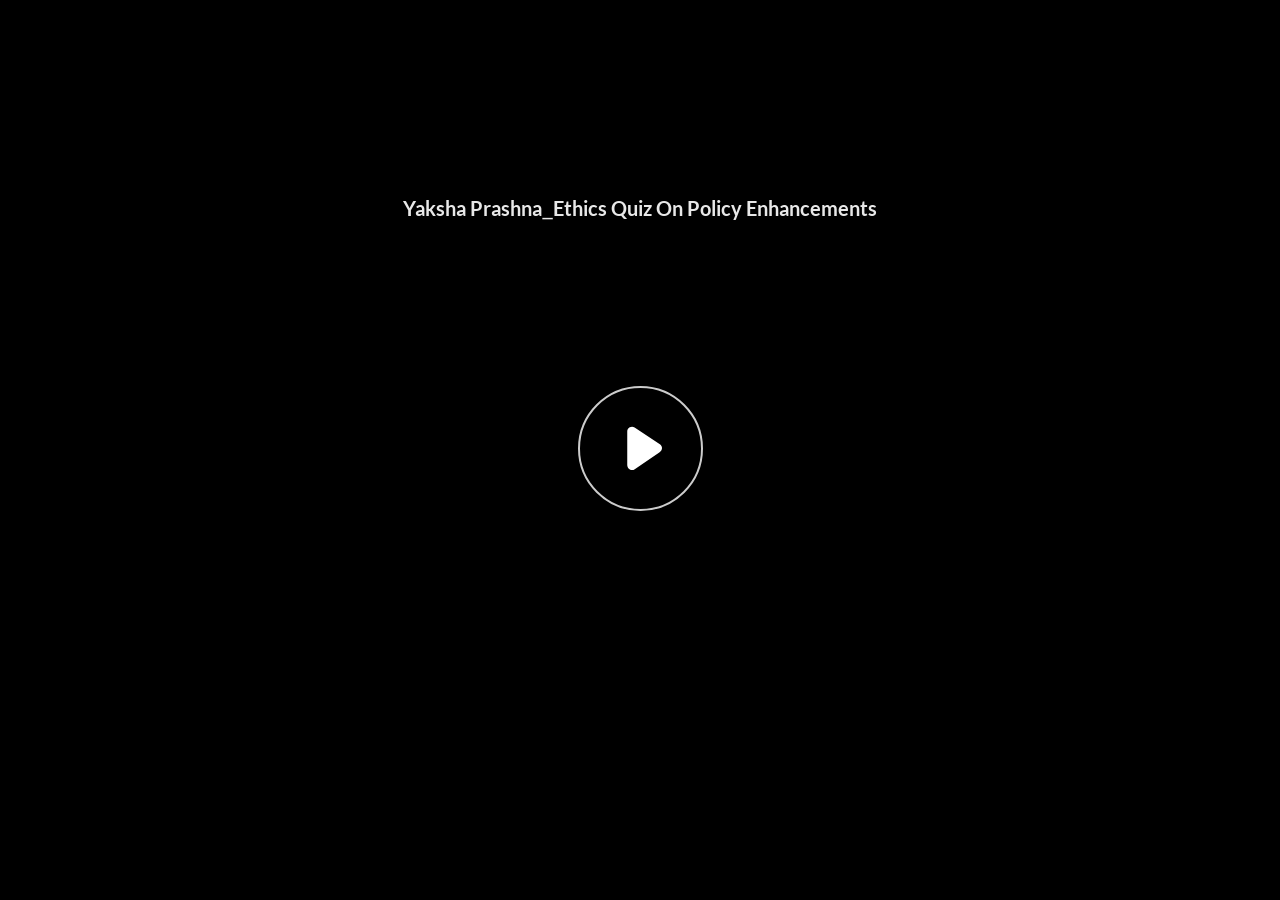
<file: index.html>
<!doctype html>
<html lang="en">
  <head>
    <meta charset="utf-8" />
    <title>Launching course…</title>
    <meta http-equiv="refresh" content="0; url=story.html" />
    <script>
      // Fallback in case meta refresh fails
      window.location.replace("story.html");
    </script>
  </head>
  <body>
    <p>If you’re not redirected, <a href="story.html">click here</a>.</p>
  </body>
</html>
</file>
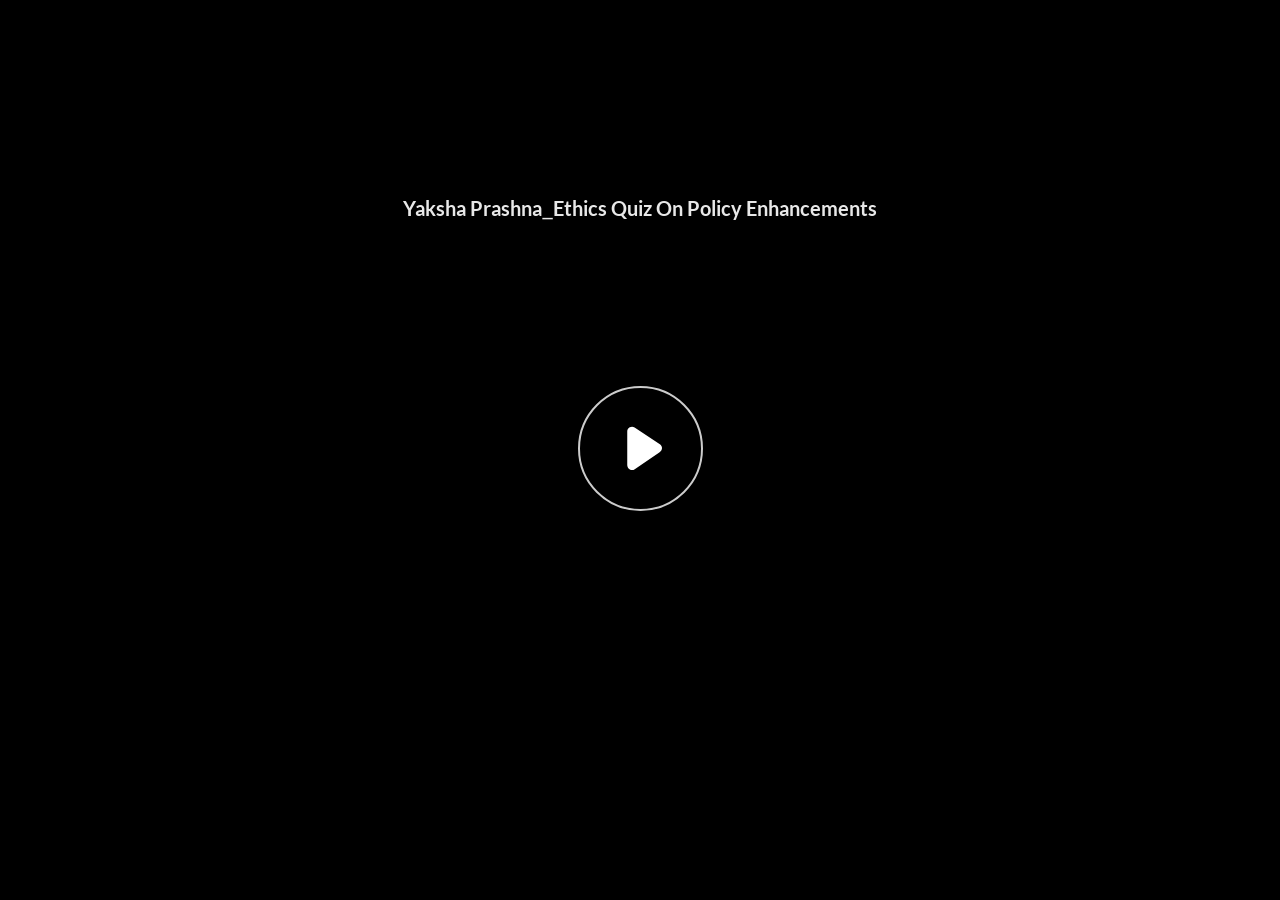
<file: story.html>
﻿<!doctype html>
<html lang="en-US">
<head>
  <meta charset="utf-8">
  <!-- Created using Storyline 360 - http://www.articulate.com  -->
  <!-- version: 3.75.30269.0 -->
  <title>Yaksha Prashna_Ethics Quiz On Policy Enhancements</title>
  <meta http-equiv="x-ua-compatible" content="IE=edge"/>
  <meta name="viewport" content="width=device-width,initial-scale=1,user-scalable=no,shrink-to-fit=no,minimal-ui"/>
  <meta name="apple-mobile-web-app-capable" content="yes"/>
  <style>
    html, body { height: 100%; padding: 0; margin: 0 }
    #app { height: 100%; width: 100%; }
  </style>

  <script>
    window.DS = {};
    window.globals = {
      DATA_PATH_BASE: '',
      HAS_FRAME: true,
      HAS_SLIDE: true,

      lmsPresent: false,
      tinCanPresent: false,
      cmi5Present: false,
      aoSupport: false,
      scale: 'noscale',
      captureRc: false,
      browserSize: 'optimal',
      bgColor: '#282828',
      features: 'AccessibleVideo,BackgroundAudio,ConnectionMessages,FullScreenToggle,InsertSvgPicture,LayerPresentAsDialog,MultipleQuizTracking,PlayerSpeedControl,StreamingVideo,UpdatedThemeEditor,UseAudioElement,VideoTranscripts',
      themeName: 'unified',
      preloaderColor: '#FFFFFF',
      suppressAnalytics: false,
      productChannel: 'stable',
      publishSource: 'storyline',
      aid: 'aid|0a837a2a-114c-5977-891f-db4b9bd8026a',
      cid: '3c8d0727-28e0-4950-9393-7f48126fb993',
      playerVersion: '3.75.30269.0',
      publishTimestamp: '2025-09-06T10:49:06.8852609Z',
      maxIosVideoElements: 10,
      connectionSettings: { message: 'You%20are%20offline.%20Trying%20to%20reconnect...', useDarkTheme: false },

      
      parseParams: function(qs) {
        if (window.globals.parsedParams != null) {
          return window.globals.parsedParams;
        }
        qs = (qs || window.location.search.substr(1)).split('+').join(' ');
        var params = {},
            tokens,
            re = /[?&]?([^=]+)=([^&]*)/g;

        while (tokens = re.exec(qs)) {
          params[decodeURIComponent(tokens[1]).trim()] =
            decodeURIComponent(tokens[2]).trim();
        }
        window.globals.parsedParams = params;
        return params;
      }

    };
  </script>
  <script>
    var isIe11 = ('ActiveXObject' in window || window.MSBlobBuilder != null)
      && window.msCrypto != null && !window.ActiveXObject;
    if (isIe11) {
      window.globals.unsupportedBrowser = true;
      document.write(atob('[base64]'));
    }
  </script>
  
  <script>window.THREE = { };</script>
  
</head>
<body style="background: #282828" class="cs-HTML theme-unified">
  <!-- 360 -->
  <script>!function(){var e,i=/iPhone/i,o=/iPod/i,n=/iPad/i,t=/\biOS-universal(?:.+)Mac\b/i,r=/\bAndroid(?:.+)Mobile\b/i,a=/Android/i,d=/(?:SD4930UR|\bSilk(?:.+)Mobile\b)/i,p=/Silk/i,l=/Windows Phone/i,u=/\bWindows(?:.+)ARM\b/i,b=/BlackBerry/i,s=/BB10/i,c=/Opera Mini/i,f=/\b(CriOS|Chrome)(?:.+)Mobile/i,h=/Mobile(?:.+)Firefox\b/i,v=function(e){return void 0!==e&&"MacIntel"===e.platform&&"number"==typeof e.maxTouchPoints&&e.maxTouchPoints>1&&"undefined"==typeof MSStream};e=function(e){var m={userAgent:"",platform:"",maxTouchPoints:0};e||"undefined"==typeof navigator?"string"==typeof e?m.userAgent=e:e&&e.userAgent&&(m={userAgent:e.userAgent,platform:e.platform,maxTouchPoints:e.maxTouchPoints||0}):m={userAgent:navigator.userAgent,platform:navigator.platform,maxTouchPoints:navigator.maxTouchPoints||0};var g=m.userAgent,y=g.split("[FBAN");void 0!==y[1]&&(g=y[0]),void 0!==(y=g.split("Twitter"))[1]&&(g=y[0]);var A=function(e){return function(i){return i.test(e)}}(g),w={apple:{phone:A(i)&&!A(l),ipod:A(o),tablet:!A(i)&&(A(n)||v(m))&&!A(l),universal:A(t),device:(A(i)||A(o)||A(n)||A(t)||v(m))&&!A(l)},amazon:{phone:A(d),tablet:!A(d)&&A(p),device:A(d)||A(p)},android:{phone:!A(l)&&A(d)||!A(l)&&A(r),tablet:!A(l)&&!A(d)&&!A(r)&&(A(p)||A(a)),device:!A(l)&&(A(d)||A(p)||A(r)||A(a))||A(/\bokhttp\b/i)},windows:{phone:A(l),tablet:A(u),device:A(l)||A(u)},other:{blackberry:A(b),blackberry10:A(s),opera:A(c),firefox:A(h),chrome:A(f),device:A(b)||A(s)||A(c)||A(h)||A(f)},any:!1,phone:!1,tablet:!1};return w.any=w.apple.device||w.android.device||w.windows.device||w.other.device,w.phone=w.apple.phone||w.android.phone||w.windows.phone,w.tablet=w.apple.tablet||w.android.tablet||w.windows.tablet,w}(),"object"==typeof exports&&"undefined"!=typeof module?module.exports=e:"function"==typeof define&&define.amd?define((function(){return e})):this.isMobile=e}();
    window.isMobile.apple.tablet = window.isMobile.apple.tablet ||
      (navigator.platform === 'MacIntel' && navigator.maxTouchPoints > 1);
    window.isMobile.apple.device = window.isMobile.apple.device || window.isMobile.apple.tablet;
    window.isMobile.tablet = window.isMobile.tablet || window.isMobile.apple.tablet;
    window.isMobile.any = window.isMobile.any || window.isMobile.apple.tablet;
  </script>

  <div id="focus-sink" tabindex="-1"></div>

  <div id="preso"></div>
  <script>
    (function() {

      var classTypes = [ 'desktop', 'mobile', 'phone', 'tablet' ];

      var addDeviceClasses = function(prefix, testObj) {
        var curr, i;
        for (i = 0; i < classTypes.length; i++) {
          curr = classTypes[i];
          if (testObj[curr]) {
            document.body.classList.add(prefix + curr);
          }
        }
      };

      var params = window.globals.parseParams(),
          isDevicePreview = params.devicepreview === '1',
          isPhoneOverride = params.deviceType === 'phone' || (isDevicePreview && params.phone == '1'),
          isTabletOverride = (params.deviceType === 'tablet' || isDevicePreview) && !isPhoneOverride,
          isMobileOverride = isPhoneOverride || isTabletOverride;

      var deviceView = {
        desktop: !window.isMobile.any && !isMobileOverride,
        mobile: window.isMobile.any || isMobileOverride,
        phone: isPhoneOverride || (window.isMobile.phone && !isTabletOverride),
        tablet: isTabletOverride || window.isMobile.tablet
      };

      window.globals.deviceView = deviceView;
      window.isMobile.desktop = !window.isMobile.any;
      window.isMobile.mobile = window.isMobile.any;

      addDeviceClasses('view-', deviceView);

    })();
  </script>
  
  <script src='story_content/user.js' type=text/javascript></script>
  <div class="slide-loader"></div>

  <script>
    var doc = document, loader = doc.body.querySelector('.slide-loader'); [ 1, 2, 3 ].forEach(function(n) { var d = doc.createElement('div'); d.style.backgroundColor = window.globals.preloaderColor; d.classList.add('mobile-loader-dot'); d.classList.add('dot' + n); loader.appendChild(d); });
  </script>

  <div class="mobile-load-title-overlay" style="display: none">
    <div class="mobile-load-title">Yaksha Prashna_Ethics Quiz On Policy Enhancements</div>
  </div>

  <div class="mobile-chrome-warning"></div>

  
<style>
  .warn-connection-dialog {
    display: none;
    background: transparent;
    pointer-events: none;
    position: fixed;
    left: 0;
    top: 0;
    width: 100%;
    height: 100%;
    z-index: 999;
  }

  .warn-connection-content {
    border-radius: 4px;
    background: white;
    border: 1px solid #E7E7E7;
    color: #333333;
    box-shadow: 0 2px 4px rgba(0, 0, 0, 0.25);
    transition: all 150ms ease-out;
    position: absolute;
    white-space: nowrap;
  }

  .view-phone.is-landscape .warn-connection-content {
    left: 23px;
    bottom: 23px;
  }

  .view-tablet.is-landscape .warn-connection-content {
    left: 50%;
    top: 20px;
    transform: translateX(-50%);
  }

  .is-portrait .warn-connection-content {
    transform: translate(-50%, calc(-100% - 15px));
  }

  .warn-connection-content p {
    display: inline-block;
    margin: 0 8px 0 0;
    line-height: 33px;
    font-size: 11px;
  }

  .warn-connection-content svg {
    position: relative;
    vertical-align: middle;
    margin: 0 2px 2px 8px;
  }

  .view-desktop .warn-connection-content {
    left: 1.5em;
    bottom: 1.5em;
  }

  .view-desktop .warn-connection-content p {
    font-size: 1.1em;
  }

  .is-offline .warn-connection-dialog {
    display: block;
  }

  .is-offline .cs-panel * {
    pointer-events: none !important;
  }

  .is-offline .cs-panel {
    pointer-events: all !important;
  }

  .is-offline #nav-controls * {
    pointer-events: none !important;
  }

  .is-offline #nav-controls {
    pointer-events: all !important;
  }
</style>

<div class="warn-connection-dialog">
  <div class="warn-connection-content">
    <svg width="17" height="15" viewBox="0 0 17 15" xmlns="http://www.w3.org/2000/svg">
      <path fill="#8F0000" stroke="white" d="M16.07,12.98 L15.88,12.23 L9.51,1.21 C8.97,0.26,7.6,0.26,7.06,1.21 L0.69,12.23 C0.15,13.16,0.81,14.36,1.91,14.36 H14.65 C15.47,14.36,16.05,13.7,16.07,12.98 Z"/>
      <path fill="white" stroke="white" d="M8.58,5.5 C8.35,5.28,8.5,5.35,8.21,5.32 C8.09,5.35,7.97,5.49,7.96,5.67 C7.97,5.79,7.98,5.92,7.98,6.04 L7.98,6.04 C7.99,6.17,8,6.31,8.01,6.43 L8.01,6.44 C8.03,6.92,8.06,7.41,8.09,7.9 L8.09,7.9 C8.12,8.39,8.14,8.88,8.17,9.37 C8.17,9.39,8.18,9.42,8.2,9.44 C8.23,9.46,8.25,9.47,8.28,9.47 C8.31,9.47,8.34,9.46,8.35,9.44 C8.37,9.43,8.38,9.4,8.39,9.35 L8.39,9.34 C8.39,9.24,8.4,9.15,8.4,9.05 L8.4,9.05 C8.41,8.96,8.41,8.86,8.42,8.75 C8.43,8.44,8.45,8.12,8.47,7.81 L8.47,7.81 C8.49,7.49,8.51,7.18,8.53,6.87 C8.55,6.46,8.56,6.05,8.59,5.64 L8.6,5.62 C8.6,5.57,8.59,5.53,8.58,5.5 L8.21,5.32 Z"/>
      <circle fill="white" stroke="white" cx="8.3" cy="11.35" r="0.3"/>
    </svg>
    <p>You are offline. Trying to reconnect...</p>
  </div>
</div>

<script>
  (function() {
    window.DS.connection = {
      warningShown: false,
      assets: {},
      loadingAssetGroup: false,
      retryDelay: 500
    };

    // @TODO this is POC code and can be cleaned up a bit more if we move forward
    // with the feature



    // The `window.globals.features` variable must be set in `webpack.dev.config` when testing locally - it is not enough
    // to have it in the data - but it must be set there as well.
    var useConnectionMessages = window.AbortController != null &&
      window.location.protocol != 'file:' &&
      window.globals.features.indexOf('ConnectionMessages') != -1;

    window.DS.connection.useConnectionMessages = useConnectionMessages

    var assetCount = 0;
    var checkLoadedId;
    var connectionSettings = window.globals.connectionSettings;

    if (useConnectionMessages && connectionSettings != null) {
      var contentEl = document.querySelector('.warn-connection-content');
      var messageEl = contentEl.querySelector('p')

      if (connectionSettings.useDarkTheme) {
        contentEl.style.borderColor = '#BABBBA';
        contentEl.style.backgroundColor = '#282828';
        contentEl.style.color = '#FFFFFF';
      }

      if (connectionSettings.message != null) {
        messageEl.textContent = window.decodeURIComponent(connectionSettings.message);
      }
    }

    function checkAssetsReady() {
      for (var i in DS.connection.assets) {
        if (!DS.connection.assets[i].success) {
          return false;
        }
      }
      return true;
    }

    function stopAssetGroup() {
      if (!useConnectionMessages) { return; }

      assetCount = 0;

      DS.connection.oldAssetGroup = DS.connection.assets;
      DS.connection.assets = {};
      DS.connection.loadingAssetGroup = false;
      clearInterval(checkLoadedId);
    }

    function startAssetGroup() {
      if (!useConnectionMessages) { return; }
      var ticks = 0;
      clearInterval(checkLoadedId);
      checkLoadedId = setInterval(function() {
        var loaded = 0;
        if (assetCount === 0 && loaded === 0) {
          clearInterval(checkLoadedId);
          return;
        }

        for (var i in DS.connection.assets) {
          if (DS.connection.assets[i].success) {
            loaded++;
          }
        }

        if (assetCount === loaded && checkAssetsReady()) {
          for (var i in DS.connection.assets) {
            if (DS.connection.assets[i].action) {
              DS.connection.assets[i].action();
            }
          }
          hideWarning();
          stopAssetGroup();
        }
      }, 100)
    }

    function requiredAsset(url, action, retry, type) {
      if (!useConnectionMessages) { return; }
      if (DS.connection.assets[url]) { return; }

      DS.connection.assets[url] = {
        success: false, action: action, retry: retry, type: type
      };
      assetCount = Object.keys(DS.connection.assets).length;
      if (!DS.connection.loadingAssetGroup) {
        startAssetGroup();
      }
      DS.connection.loadingAssetGroup = true;
    }

    function assetLoaded(url) {
      if (!useConnectionMessages) { return; }
      if (DS.connection.assets[url]) {
        DS.connection.assets[url].success = true;
      }
    }

    function assetFailed(url) {
      if (!useConnectionMessages) { return; }
      if (!DS.connection.assets[url]) {
        if (/\.js$/.test(url)) {
          setTimeout(function() {
            if (DS.connection.lastSlideLoaded != null) {
              DS.connection.lastSlideLoaded();
            }
          }, DS.connection.retryDelay);
        }
        return;
      }
      if (!DS.connection.warningShown) { showWarning(); }
      if (DS.connection.assets[url].retry) {
        setTimeout(function() {
          if (!DS.connection.assets[url].success) {
            DS.connection.assets[url].retry()
          }
        }, DS.connection.retryDelay);
      }
    }

    function hideWarning() {
      document.body.classList.remove('is-offline');
      DS.connection.warningShown = false;
    }
    DS.connection.hideWarning = hideWarning

    function showWarning(btn) {
      document.body.classList.add('is-offline')
      DS.connection.warningShown = true;
      updateWarningPosition();
    }

    function updateWarningPosition() {
      if (!DS.connection.warningShown) {
        return;
      }

      var isPortrait = document.body.classList.contains('is-portrait');
      var warningEl = document.querySelector('.warn-connection-content');

      if (isPortrait) {
        var slide = document.querySelector('.primary-slide');
        var slideRect = slide.getBoundingClientRect();

        warningEl.style.top = `${slideRect.top}px`
        warningEl.style.left = `${slideRect.left + slideRect.width / 2}px`
      } else {
        warningEl.style.top = null;
        warningEl.style.left = null;
      }

      window.requestAnimationFrame(updateWarningPosition);
    }

    // these will all be noops if the feature flag isn't set in
    // the data and `window.globals.features`
    DS.connection.requiredAsset = requiredAsset;
    DS.connection.assetLoaded = assetLoaded;
    DS.connection.assetFailed = assetFailed;
    DS.connection.stopAssetGroup = stopAssetGroup;
    DS.connection.startAssetGroup = startAssetGroup;
  })();
</script>


  <script>
    
    if (window.autoSpider && window.vInterfaceObject) {
      document.querySelector('.mobile-load-title-overlay').style.display = 'none';
    }
  </script>

  

  <link rel="stylesheet" href="html5/data/css/output.min.css" data-noprefix/>
</body>
<script src="html5/lib/scripts/bootstrapper.min.js"></script>
</html>
</file>
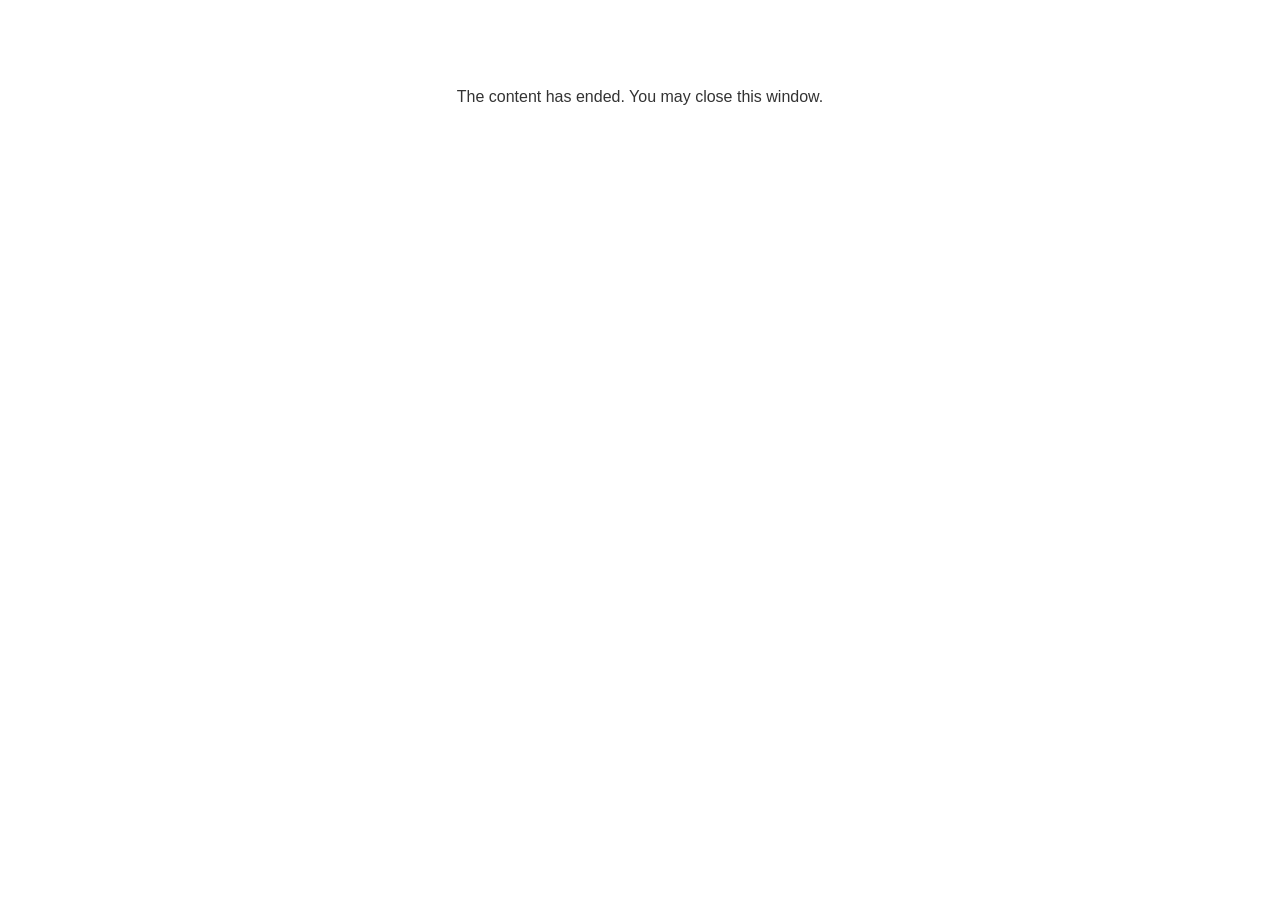
<file: lms/goodbye.html>
<!doctype html>
<html>
<body style="background-color: #ffffff;">

<p role="alert" style="color: #333333;font-family: Lato, articulate, tahoma, arial;font-size: medium;text-align: center;">
<br><br><br><br>
The content has ended. You may close this window.
</p>

</body>
</html>
</file>
<file: html5/data/css/output.min.css>
@font-face {
  font-family: 'LatoBold Charset1_ Bold44938F54';
  src: url('[data-uri]');
  font-style: normal;
  font-weight: normal;
}
@font-face {
  font-family: 'Lato Charset1_ 5rOEBHO2C6A58122';
  src: url('[data-uri]');
  font-style: normal;
  font-weight: normal;
}
@font-face {
  font-family: 'Roboto BlackBold ChBold58E6443D';
  src: url('[data-uri]');
  font-style: normal;
  font-weight: normal;
}
@font-face {
  font-family: 'Roboto Black Charset1_ 26C3FD3F';
  src: url('[data-uri]');
  font-style: normal;
  font-weight: normal;
}
@font-face {
  font-family: 'RobotoBold Charset1BoldF12FC286';
  src: url('[data-uri]');
  font-style: normal;
  font-weight: normal;
}
@font-face {
  font-family: 'Open SansBold CharsBold9DD7F0F2';
  src: url('[data-uri]');
  font-style: normal;
  font-weight: normal;
}
@font-face {
  font-family: 'Open Sans Charset1_ 5fS63506FB4';
  src: url('[data-uri]');
  font-style: normal;
  font-weight: normal;
}
@font-face {
  font-family: 'Roboto Black Charset0_v2744B541';
  src: url('[data-uri]');
  font-style: normal;
  font-weight: normal;
}
@font-face {
  font-family: 'Roboto BlackBold ChBoldAC1A9EEF';
  src: url('[data-uri]');
  font-style: normal;
  font-weight: normal;
}
@font-face {
  font-family: 'RobotoBold Charset0BoldDCB83F8C';
  src: url('[data-uri]');
  font-style: normal;
  font-weight: normal;
}
@font-face {
  font-family: 'Open Sans Charset0_v9TY33EDE6F2';
  src: url('[data-uri]');
  font-style: normal;
  font-weight: normal;
}
@font-face {
  font-family: 'Open SansBold CharsBoldE47A47C6';
  src: url('[data-uri]');
  font-style: normal;
  font-weight: normal;
}
.cs-HTML {
  background: rgba(40, 40, 40, 1);
}
.cs-pxabnsnfns00001100101 .cs-infopanel  {
  box-shadow: 0 1px 0 rgba(0, 0, 0, 0);
  background: rgba(255, 255, 255, 1);
}
.cs-pxabnsnfns00001100101 .cs-infopanel .cs-link {
  color: rgba(186, 187, 186, 1);
}
.cs-pxabnsnfns00001100101 .cs-infopanel .cs-link:hover {
  color: rgba(255, 255, 255, 1);
}
.cs-pxabnsnfns00001100101 .cs-infopanel .cs-name {
  color: rgba(68, 68, 68, 1);
}
.cs-pxabnsnfns00001100101 .cs-infopanel .cs-title {
  color: rgba(153, 153, 153, 1);
}
.cs-pxabnsnfns00001100101 .cs-infopanelpopup  {
  box-shadow: 0 1px 0 rgba(0, 0, 0, 0);
  background: rgba(0, 0, 0, 0);
}
.cs-pxabnsnfns00001100101 .cs-infopanelpopup .cs-link {
  color: rgba(255, 0, 0, 1);
}
.cs-pxabnsnfns00001100101 .cs-infopanelpopup .cs-link:hover {
  color: rgba(255, 255, 255, 1);
}
.cs-pxabnsnfns00001100101 .cs-infopanelpopup .cs-name {
  color: rgba(255, 255, 255, 1);
}
.cs-pxabnsnfns00001100101 .cs-infopanelpopup .cs-bio {
  color: rgba(186, 187, 186, 1);
}
.cs-pxabnsnfns00001100101 .cs-timer  {
  color: rgba(186, 187, 186, 1);
}
.cs-pxabnsnfns00001100101 .cs-duration stop:first-child {
  stop-color: rgba(60, 60, 60, 1);
}
.cs-pxabnsnfns00001100101 .cs-duration stop:last-child {
  stop-color: rgba(60, 60, 60, 1);
}
.cs-pxabnsnfns00001100101 .cs-elapsed stop:first-child {
  stop-color: rgba(254, 227, 71, 1);
}
.cs-pxabnsnfns00001100101 .cs-elapsed stop:last-child {
  stop-color: rgba(254, 227, 71, 1);
}
.cs-pxabnsnfns00001100101 .cs-timer .cs-pie .cs-innerstroke {
  stroke: rgba(199, 199, 199, 1);
}
.cs-pxabnsnfns00001100101 .cs-timer .cs-pie .cs-innerborder {
  stroke: rgba(255, 255, 255, 1);
}
.cs-pxabnsnfns00001100101 .cs-window  {
  box-shadow: 0 8px 5px rgba(0, 0, 0, 0.2);
  border-color: rgba(49, 99, 0, 0);
  background: rgba(33, 33, 33, 1);
  color: rgba(248, 248, 248, 1);
}
.cs-pxabnsnfns00001100101 .cs-window .cs-diva {
  border-color: rgba(78, 78, 78, 1);
}
.cs-pxabnsnfns00001100101 .cs-window .cs-divb {
  border-color: rgba(78, 78, 78, 0);
}
.cs-pxabnsnfns00001100101 .cs-editor .cs-editor-slide {
  color: rgba(226, 226, 226, 1);
}
.cs-pxabnsnfns00001100101 .cs-editor .cs-editor-html {
  color: rgba(186, 187, 186, 1);
}
.cs-pxabnsnfns00001100101 .cs-editor .cs-editor-button {
  text-shadow: 0 1px 0 rgba(0, 0, 0, 0);
  color: rgba(255, 255, 255, 1);
  border-color: rgba(211, 211, 211, 1);
  background: rgba(34, 34, 34, 1);
}
.cs-pxabnsnfns00001100101 .cs-editor .cs-editor-button:hover {
  background: rgba(68, 68, 68, 1);
}
.cs-pxabnsnfns00001100101 .cs-editor .cs-editor-button:active {
  background: rgba(68, 68, 68, 1);
}
.cs-pxabnsnfns00001100101 .cs-listitem  {
  color: rgba(186, 187, 186, 1);
  border-color: none;
  border: 1px solid transparent;
}
.cs-pxabnsnfns00001100101 .cs-listitem:hover {
  background: rgba(255, 255, 255, 0.06);
  border-color: rgba(108, 108, 108, 1) !important;
  border-width: 1px;
  border-radius: 2px;
  border-style: solid;
  box-sizing: border-box;
}
.cs-pxabnsnfns00001100101 .cs-listitem.hover {
  background: rgba(255, 255, 255, 0.06);
  border-color: rgba(108, 108, 108, 1) !important;
  border-width: 1px;
  border-radius: 2px;
  border-style: solid;
  box-sizing: border-box;
}
.cs-pxabnsnfns00001100101 .cs-glossary  {
  color: rgba(186, 187, 186, 1);
}
.cs-pxabnsnfns00001100101 .cs-glossary .cs-scrolling-panel {
  background: rgba(0, 0, 0, 0);
}
.cs-pxabnsnfns00001100101 .cs-glossary .cs-term.cs-selected .cs-choice-list-trigger {
  color: rgba(255, 255, 255, 1);
  background: rgba(255, 255, 255, 1);
}
.cs-pxabnsnfns00001100101 .cs-glossary .cs-term.cs-selected .cs-choice-list-trigger:focus {
  color: rgba(255, 255, 255, 1);
  background: rgba(255, 255, 255, 1);
}
.cs-pxabnsnfns00001100101 .cs-glossary .cs-term:hover .cs-choice-list-trigger {
  background: rgba(186, 187, 186, 1);
}
.cs-pxabnsnfns00001100101 .cs-glossary .cs-term.hover .cs-choice-list-trigger {
  background: rgba(186, 187, 186, 1);
}
.cs-pxabnsnfns00001100101 .cs-glossary .cs-term .cs-choice-list-trigger:focus {
  background: rgba(186, 187, 186, 1);
}
.cs-pxabnsnfns00001100101 .cs-glossary .cs-diva {
  border-color: rgba(0, 0, 0, 0);
}
.cs-pxabnsnfns00001100101 .cs-glossary .cs-divb {
  border-color: rgba(0, 0, 0, 0);
}
.cs-pxabnsnfns00001100101 .cs-glossary .cs-divc {
  border-color: rgba(0, 0, 0, 0);
}
.cs-pxabnsnfns00001100101 .cs-glossary .cs-heading {
  color: rgba(248, 248, 248, 1);
  font-weight: 700;
}
.note-content p span {
  color: rgba(186, 187, 186, 1);
  line-height: 1.4em;
  font-size: 103.769%;
}
.cs-pxabnsnfns00001100101 .cs-resource .cs-separator {
  border-color: rgba(0, 0, 0, 0);
}
.cs-pxabnsnfns00001100101 .cs-outline  {
  color: rgba(45, 45, 45, 1);
}
.cs-pxabnsnfns00001100101 .cs-outline .cs-diva {
  border-color: rgba(0, 0, 0, 0);
}
.cs-pxabnsnfns00001100101 .cs-outline .cs-divb {
  border-color: rgba(0, 0, 0, 0);
}
.cs-pxabnsnfns00001100101 .cs-outline .cs-divc {
  border-color: rgba(0, 0, 0, 0);
}
.cs-pxabnsnfns00001100101 .cs-outline .cs-search-filter:hover {
  color: rgba(0, 0, 0, 0);
}
.cs-pxabnsnfns00001100101 .cs-outline .cs-search-filter.hover {
  color: rgba(0, 0, 0, 0);
}
.cs-pxabnsnfns00001100101 .cs-transcript  {
  color: rgba(255, 255, 255, 1);
}
.cs-pxabnsnfns00001100101 .cs-transcript .cs-div {
  border-color: rgba(0, 0, 0, 0);
}
.cs-pxabnsnfns00001100101 .cs-tabs:not(.topmenu-item) {
  color: rgba(248, 248, 248, 1);
}
.cs-pxabnsnfns00001100101 .cs-tabs .cs-inner-button:not(.topmenu-item) {
  text-shadow: 0 1px 0 rgba(0, 0, 0, 0);
}
.cs-pxabnsnfns00001100101 .cs-tabs:hover:not(.topmenu-item) {
  color: rgba(248, 248, 248, 1);
}
.cs-pxabnsnfns00001100101 .cs-tabs.cs-selected {
  background: rgba(0, 0, 0, 0);
  color: rgba(248, 248, 248, 1);
}
.cs-pxabnsnfns00001100101 .cs-seekcontrol  {
  background: rgba(0, 0, 0, 0);
  border-color: rgba(0, 0, 0, 0);
}
.cs-pxabnsnfns00001100101 .cs-seekcontrol .cs-button:hover .cs-icon {
  fill: rgba(255, 255, 255, 1);
}
.cs-pxabnsnfns00001100101 .cs-seekcontrol .cs-button.hover .cs-icon {
  fill: rgba(255, 255, 255, 1);
}
.cs-pxabnsnfns00001100101 .cs-seekcontrol .cs-button .cs-icon-shadow {
  fill: rgba(0, 0, 0, 0);
}
.cs-pxabnsnfns00001100101 .cs-seekcontrol .cs-button .cs-icon {
  fill: rgba(180, 180, 180, 1);
}
.cs-pxabnsnfns00001100101 .cs-seekcontrol .cs-seek .cs-fill {
  background: rgba(255, 255, 255, 0.6);
}
.cs-pxabnsnfns00001100101 .cs-seekcontrol .cs-seek {
  background: rgba(108, 108, 108, 1);
  border-color: rgba(0, 0, 0, 0);
}
.cs-pxabnsnfns00001100101 .cs-searchinput .cs-input {
  color: rgba(186, 187, 186, 1);
  border-color: rgba(0, 0, 0, 0);
  background: rgba(255, 255, 255, 0.06);
}
.cs-pxabnsnfns00001100101 .cs-searchinput .cs-input:focus {
  color: rgba(248, 248, 248, 1);
  background: rgba(41, 41, 41, 1);
}
.cs-pxabnsnfns00001100101 .cs-searchinput .cs-input:hover {
  box-shadow: inset 0 0 1px 0 rgba(69, 126, 19, 0);
}
.cs-pxabnsnfns00001100101 .cs-searchinput .cs-input.hover {
  box-shadow: inset 0 0 1px 0 rgba(69, 126, 19, 0);
}
.cs-pxabnsnfns00001100101 .cs-searchinput .cs-button .cs-icon {
  fill: rgba(186, 187, 186, 1);
}
.cs-pxabnsnfns00001100101 .cs-searchinput .cs-button:hover {
  fill: rgba(63, 133, 0, 1);
}
.cs-pxabnsnfns00001100101 .cs-searchinput .cs-button.hover {
  fill: rgba(63, 133, 0, 1);
}
.cs-pxabnsnfns00001100101 .cs-menu  {
  box-shadow: 0 1px 0 rgba(0, 0, 0, 0);
  background: rgba(33, 33, 33, 1);
}
.cs-pxabnsnfns00001100101 .cs-topmenu-item.active .cs-tab {
  background: rgba(33, 33, 33, 1);
}
.cs-pxabnsnfns00001100101 .cs-logo  {
  box-shadow: 0 1px 0 rgba(37, 75, 0, 1);
  background: rgba(255, 255, 255, 0);
}
.cs-pxabnsnfns00001100101 .cs-checkbox  {
  color: rgba(255, 255, 255, 1);
}
.cs-pxabnsnfns00001100101 .cs-checkbox:hover {
  border-color: rgba(175, 221, 130, 1);
}
.cs-pxabnsnfns00001100101 .cs-checkbox.hover {
  border-color: rgba(175, 221, 130, 1);
}
.cs-pxabnsnfns00001100101 .cs-checkbox .cs-box {
  color: rgba(255, 255, 255, 1);
  border-color: rgba(42, 83, 0, 1);
}
.cs-pxabnsnfns00001100101 .cs-checkbox .cs-box:checked::after {
  color: rgba(43, 196, 0, 1);
}
.cs-pxabnsnfns00001100101 .cs-button  {
  text-shadow: 0 1px 0 rgba(0, 0, 0, 0);
  color: rgba(186, 187, 186, 1);
  border-color: rgba(0, 0, 0, 0);
  background: rgba(0, 0, 0, 0);
  box-shadow: 0 1px 0 rgba(0, 0, 0, 0);
}
.cs-pxabnsnfns00001100101 .cs-button .cs-icon {
  fill: rgba(186, 187, 186, 1);
}
.cs-pxabnsnfns00001100101 .cs-button .cs-icon-shadow {
  fill: rgba(0, 0, 0, 0);
}
.cs-pxabnsnfns00001100101 .cs-button:hover {
  background: rgba(248, 248, 248, 1);
}
.cs-pxabnsnfns00001100101 .cs-button.hover {
  background: rgba(248, 248, 248, 1);
}
.cs-pxabnsnfns00001100101 .cs-button:active {
  background: rgba(0, 0, 0, 0);
}
.cs-pxabnsnfns00001100101 .cs-button.cs-disabled:hover {
  background: rgba(0, 0, 0, 0);
}
.cs-pxabnsnfns00001100101 .cs-button.cs-disabled.hover {
  background: rgba(0, 0, 0, 0);
}
.cs-pxabnsnfns00001100101 .cs-button.cs-disabled:active {
  background: rgba(0, 0, 0, 0);
}
.cs-pxabnsnfns00001100101 .cs-button.cs-volume:hover {
  background: rgba(0, 0, 0, 0);
}
.cs-pxabnsnfns00001100101 .cs-button.cs-volume.hover {
  background: rgba(0, 0, 0, 0);
}
.cs-pxabnsnfns00001100101 .cs-button.cs-volume:active {
  background: rgba(0, 0, 0, 0);
}
.cs-pxabnsnfns00001100101.cs-base  {
  color: rgba(186, 187, 186, 1);
  border-color: rgba(40, 40, 40, 1);
  background: rgba(40, 40, 40, 1);
}
.cs-pxabnsnfns00001100101.cs-base .cs-separator .cs-diva {
  background: rgba(69, 69, 69, 1);
}
.cs-pxabnsnfns00001100101.cs-base .cs-separator .cs-divb {
  background: rgba(0, 0, 0, 0);
}
.cs-pxabnsnfns00001100101.cs-base .cs-topmenu-item.active .cs-tab {
  border-color: rgba(69, 69, 69, 1);
}
.cs-pxabnsnfns00001100101.cs-base .cs-topmenu-item.active .cs-panel {
  border-color: rgba(69, 69, 69, 1);
}
.cs-pxabnsnfns00001100101.cs-base .cs-left {
  background: rgba(33, 33, 33, 1);
}
.cs-pxabnsnfns00001100101.cs-base .cs-area-primary .cs-slide-container {
  background: rgba(40, 40, 40, 1);
}
.cs-pxabnsnfns00001100101.cs-base.cs-custom-theme .cs-brandhighlight-bg {
  background: rgba(79, 189, 244, 1) !important;
}
.cs-pxabnsnfns00001100101.cs-base.cs-custom-theme .cs-brandhighlight-secondary-bg {
  background: rgba(255, 255, 255, 1) !important;
}
.cs-pxabnsnfns00001100101.cs-base.cs-custom-theme .cs-brandhighlight-border {
  border-color: rgba(79, 189, 244, 1) !important;
}
.cs-pxabnsnfns00001100101.cs-base.cs-custom-theme .cs-brandhighlight-text {
  color: rgba(79, 189, 244, 1) !important;
}
.cs-pxabnsnfns00001100101.cs-base.cs-custom-theme .cs-brandhighlight-fill {
  fill: rgba(79, 189, 244, 1) !important;
}
.cs-pxabnsnfns00001100101.cs-base.cs-custom-theme .cs-listitem.cs-selected {
  background-color: rgba(255, 255, 255, 0.06) !important;
}
.cs-pxabnsnfns00001100101 .cs-volume::-moz-range-thumb {
  border-color: rgba(43, 85, 0, 1);
  box-shadow: inset 0 0 1px 0 rgba(43, 85, 0, 1);
  background: rgba(255, 255, 255, 1);
}
.cs-pxabnsnfns00001100101 .cs-volume::-ms-thumb {
  border-color: rgba(43, 85, 0, 1);
  box-shadow: inset 0 0 1px 0 rgba(43, 85, 0, 1);
  background: rgba(255, 255, 255, 1);
}
.cs-pxabnsnfns00001100101 .cs-volume::-webkit-slider-thumb {
  border-color: rgba(43, 85, 0, 1);
  box-shadow: inset 0 0 1px 0 rgba(43, 85, 0, 1);
  background: rgba(255, 255, 255, 1);
}
.cs-pxabnsnfns00001100101 .cs-volume::-moz-range-track {
  border-color: rgba(66, 140, 1, 1);
  background: rgba(108, 108, 108, 1);
}
.cs-pxabnsnfns00001100101 .cs-volume::-ms-track {
  border-color: rgba(66, 140, 1, 1);
  background: rgba(108, 108, 108, 1);
}
.cs-pxabnsnfns00001100101 .cs-volume::-webkit-slider-runnable-track {
  border-color: rgba(66, 140, 1, 1);
  background: rgba(108, 108, 108, 1);
}
body.show-focus .tab-focus-box {
  box-shadow: 0 0 0 1px rgba(255, 255, 0, 1), 0 0 0 3px rgba(0, 32, 96, 1), 0 0 5px 5px rgba(255, 255, 0, 1);
  border-color: transparent;
  outline: 2px transparent solid;
}
.skipnav {
  box-shadow: 0 0 0 1px rgba(255, 255, 0, 1), 0 0 0 3px rgba(0, 32, 96, 1), 0 0 5px 5px rgba(255, 255, 0, 1);
  border-color: transparent;
  outline: 2px transparent solid;
}
.cs-pxabnsnfns00001100101 .cs-listitem:hover {
  color: none;
}
.cs-pxabnsnfns00001100101 .cs-listitem.hover {
  color: none;
}
.cs-pxabnsnfns00001100101 .cs-listitem.cs-viewed {
  color: #BABBBA;
}
.cs-pxabnsnfns00001100101 .cs-listitem {
  color: #BABBBA;
}
.cs-pxabnsnfns00001100101 .cs-listitem:hover .cs-icon-carrot * {
  fill: none;
}
.cs-pxabnsnfns00001100101 .cs-listitem.hover .cs-icon-carrot * {
  fill: none;
}
.cs-pxabnsnfns00001100101 .cs-listitem .cs-icon-carrot {
  color: none;
  top: calc(3px);
}
.cs-pxabnsnfns00001100101 .cs-listitem .cs-icon-carrot .cs-shadow {
  color: #F8F8F8;
}
.cs-pxabnsnfns00001100101 .item-collapsible .is-scene {
  color: #F8F8F8 !important;
  font-weight: 700;
}
.cs-pxabnsnfns00001100101 .is-scene .cs-icon-carrot * {
  color: #F8F8F8 !important;
  font-weight: 700;
}
.cs-pxabnsnfns00001100101 .is-scene:not(.outline-links-collapse) > a {
  color: #F8F8F8;
}
.cs-pxabnsnfns00001100101 .is-scene:not(.outline-links-collapse) .cs-icon-carrot * {
  fill: none !important;
  color: #F8F8F8 !important;
}
.cs-pxabnsnfns00001100101 .tabs, .cs-pxabnsnfns00001100101 .cs-logo {
  border-bottom: 1px solid rgba(108, 108, 108, 1);
}
.cs-pxabnsnfns00001100101 .area-secondary-wrapper:after {
  background-image: url('[data-uri]');
  background-size: 100%;
}
.cs-pxabnsnfns00001100101 .panel-footer {
  background: #212121;
}
.cs-pxabnsnfns00001100101 #outline-search {
  background: rgba(255, 255, 255, 0.06);
  border-color: rgba(108, 108, 108, 1);
  border-width: 1px;
  border-style: solid;
}
.cs-pxabnsnfns00001100101 .topmenu-panel #outline-search {
  background: #545454;
}
.cs-pxabnsnfns00001100101 .search-icon circle, .cs-pxabnsnfns00001100101 .search-icon path {
  stroke: #BABBBA;
}
.cs-pxabnsnfns00001100101 #outline-search input[type   =search] {
  color: #F8F8F8;
}
.cs-pxabnsnfns00001100101 #outline-search ::-webkit-input-placeholder {
  color: #BABBBA !important;
}
.cs-pxabnsnfns00001100101 #outline-search :-ms-input-placeholder {
  color: #BABBBA !important;
}
.cs-pxabnsnfns00001100101 #outline-search ::-moz-placeholder {
  color: #BABBBA !important;
  opacity: 1;
}
.cs-pxabnsnfns00001100101 .cs-topmenu-item.active, body:not(.is-touchable-tablet) .cs-pxabnsnfns00001100101 .cs-topmenu-item:hover {
  color: #F8F8F8;
}
.cs-pxabnsnfns00001100101 .cs-topmenu-item.button-tapped {
  color: #F8F8F8;
}
.cs-pxabnsnfns00001100101 .cs-topmenu-item.active .cs-tab, .cs-pxabnsnfns00001100101 .cs-topmenu-item .cs-tab {
  background: transparent !important;
  border: none !important;
}
.cs-pxabnsnfns00001100101 .top-tabs-drop-icon div {
  background: #BABBBA;
}
.cs-pxabnsnfns00001100101 .cs-panel.topmenu-panel .panel-content, .cs-pxabnsnfns00001100101 .top-tabs-drop {
  background: #212121;
}
.cs-pxabnsnfns00001100101 .cs-topmenu-item.active .cs-panel {
  background: #212121;
}
.cs-pxabnsnfns00001100101 .cs-menu.topmenu-panel, .cs-pxabnsnfns00001100101 .top-tabs-drop {
  border: 1px solid rgba(69, 69, 69, 1) !important;
  border-radius: 3px;
}
.cs-pxabnsnfns00001100101 .resources .resources-list a:hover {
  background: rgba(255, 255, 255, 0.06);
}
body:not(.is-touchable-tablet) .cs-pxabnsnfns00001100101 .resources .resources-list a:hover {
  background: rgba(255, 255, 255, 0.06);
}
.cs-pxabnsnfns00001100101 .resources .resources-list a.hover {
  background: rgba(255, 255, 255, 0.06);
}
body:not(.is-touchable-tablet) .cs-pxabnsnfns00001100101 .resources .resources-list a.hover {
  background: rgba(255, 255, 255, 0.06);
}
.cs-pxabnsnfns00001100101 .resources .resources-list a.button-tapped {
  background: rgba(255, 255, 255, 0.06);
}
.cs-pxabnsnfns00001100101 .cs-icon path, .cs-pxabnsnfns00001100101 .cs-icon rect, .cs-pxabnsnfns00001100101 .cs-icon polygon, .cs-pxabnsnfns00001100101 .menu-icon-wrapper.menu-icon-wrapper-hover path {
  fill: #BABBBA;
}
.cs-pxabnsnfns00001100101 .cs-icon .icon-stroke-only {
  fill: none !important;
  stroke: #BABBBA !important;
}
body:not(.is-touchable-tablet) .cs-pxabnsnfns00001100101 .cs-button:hover .cs-icon path, body:not(.is-touchable-tablet) .cs-pxabnsnfns00001100101 .cs-button:hover .cs-icon rect, body:not(.is-touchable-tablet) .cs-pxabnsnfns00001100101 .cs-button:hover .cs-icon polygon {
  fill: #F8F8F8;
}
body:not(.is-touchable-tablet) .cs-pxabnsnfns00001100101 .cs-tabs:hover .search-icon circle, body:not(.is-touchable-tablet) .cs-pxabnsnfns00001100101 .cs-tabs:hover .search-icon path {
  stroke: #F8F8F8;
}
.cs-pxabnsnfns00001100101 .cs-button.button-tapped .cs-icon path, .cs-pxabnsnfns00001100101 .cs-button.button-tapped .cs-icon rect, .cs-pxabnsnfns00001100101 .cs-button.button-tapped .cs-icon polygon {
  fill: #F8F8F8;
}
body:not(.is-touchable-tablet) .cs-pxabnsnfns00001100101 .cs-button:hover .cs-icon .icon-stroke-only {
  fill: none !important;
  stroke: #F8F8F8 !important;
}
.cs-pxabnsnfns00001100101 .cs-button:button-tapped .cs-icon .icon-stroke-only {
  fill: none !important;
  stroke: #F8F8F8 !important;
}
.cs-pxabnsnfns00001100101 .menu-icon-wrapper.menu-icon-wrapper-hover svg path {
  fill: #F8F8F8;
}
.floating-sidebar:not(.sidebar-closed) .cs-pxabnsnfns00001100101 #hamburger .menu-icon-wrapper svg path {
  fill: #BABBBA;
}
.floating-sidebar:not(.sidebar-closed) .cs-pxabnsnfns00001100101 #hamburger .menu-icon-wrapper.menu-icon-wrapper-hover svg path {
  fill: #F8F8F8;
}
.cs-pxabnsnfns00001100101 .volume .btn:before {
  background-image: url('[data-uri]');
}
.cs-pxabnsnfns00001100101 .volume-track {
  background: #6C6C6C;
}
.cs-pxabnsnfns00001100101 .volume-icon circle {
  stroke: #BABBBA;
}
.cs-pxabnsnfns00001100101 .cs-settings > .settings-panel {
  background: #212121;
  border: 1px solid rgba(69, 69, 69, 1) !important;
  border-radius: 3px;
}
.cs-pxabnsnfns00001100101 .cs-settings > .panel-down-arrow {
  fill: #212121;
}
.cs-pxabnsnfns00001100101 .switch-toggle .border {
  stroke: #7C7C7C;
}
.cs-pxabnsnfns00001100101 .switch-toggle .thumb-off .thumb {
  fill: #A2A2A2;
}
.cs-pxabnsnfns00001100101 .switch-toggle .thumb-on .track {
  fill: rgba(79, 189, 244, 1);
}
.cs-pxabnsnfns00001100101 .switch-toggle .thumb-off .track {
  fill: rgba(255, 255, 255, 0.1);
}
.cs-pxabnsnfns00001100101 .switch-label {
  color: #BABBBA;
}
.cs-pxabnsnfns00001100101 .cs-panel .scrollarea-btn:after {
  background: rgba(179, 180, 179, 0.75);
}
.scrollarea-scrollbar:hover .scrollarea-btn:after, .scrollarea-scrollbar.highlight-scrollbar .scrollarea-btn:after {
  background: rgba(179, 180, 179, 0.75);
}
.floating-sidebar .sidebar-overlay {
  background: rgba(0, 0, 0, 0.85);
}
.cs-pxabnsnfns00001100101 .overlay-message {
  background: rgba(0, 0, 0, 0.85);
}
.cs-pxabnsnfns00001100101 .top-ui-bg, .cs-pxabnsnfns00001100101 .bottom-ui-bg, .cs-pxabnsnfns00001100101 .right-ui-bg, .cs-pxabnsnfns00001100101 .left-ui-bg {
  background: rgba(40, 40, 40, 0.8);
}
.cs-pxabnsnfns00001100101 .circle-progress-bg {
  fill: #282828;
}
.cs-pxabnsnfns00001100101 .circle-progress-well {
  fill: #6C6C6C;
}
.cs-pxabnsnfns00001100101 .circle-progress-pie {
  stroke: #6C6C6C;
}
.cs-pxabnsnfns00001100101 .lightbox .option-pane {
  background: rgba(40, 40, 40, 0.8);
}
.cs-pxabnsnfns00001100101 .lightbox .option-pane:before {
  background: #282828;
}
.cs-pxabnsnfns00001100101 .message-window {
  background: #212121;
  border: 1px solid rgba(255, 255, 255, 1) !important;
  border-radius: 3px;
}
.cs-pxabnsnfns00001100101 .message-window-header p, .cs-pxabnsnfns00001100101 .message-window-text {
  color: #F8F8F8;
}
.cs-pxabnsnfns00001100101 .message-window-header p {
  border-bottom: 1px solid rgba(255, 255, 255, 1);
}
.cs-pxabnsnfns00001100101 .message-window button.slide-object-button {
  border: 1px solid rgba(255, 255, 255, 1) !important;
}
.cs-pxabnsnfns00001100101 .message-window button.slide-object-button:hover {
  background: rgba(255, 255, 255, 0.06) !important;
}
.message-window .slide-object-button tspan, .message-window .slide-object-button-text tspan {
  fill: #F8F8F8 !important;
}
body:not(.is-touchable-tablet) .cs-pxabnsnfns00001100101 .cs-button:hover .text {
  color: #F8F8F8;
}
.cs-pxabnsnfns00001100101 .cs-button.button-tapped .text {
  color: #F8F8F8;
}
.cs-pxabnsnfns00001100101.cs-base {
  background: #282828;
}
.cs-pxabnsnfns00001100101 .cs-menu {
  background: transparent;
}
.cs-pxabnsnfns00001100101 .progress-bar .progress-bar-fill:after {
  background: #FFFFFF !important;
}
.cs-pxabnsnfns00001100101 .volume-dot {
  background: #FFFFFF !important;
}
.fn-npnxnanbsnfns00001100101 {
  font-family: 'Lato22AB4CAF';
  -webkit-font-variant-ligatures: no-common-ligatures;
  font-variant-ligatures: no-common-ligatures;
}
.fn-pxabnsnfns00001100101 {
  font-family: 'Lato22AB4CAF';
  -webkit-font-variant-ligatures: no-common-ligatures;
  font-variant-ligatures: no-common-ligatures;
}
.fn-npxnabnsnfns00001100101 {
  font-family: 'Lato22AB4CAF';
  -webkit-font-variant-ligatures: no-common-ligatures;
  font-variant-ligatures: no-common-ligatures;
}
.fn-npnxnanbnsnfns00001100101 {
  font-family: 'Lato22AB4CAF';
  -webkit-font-variant-ligatures: no-common-ligatures;
  font-variant-ligatures: no-common-ligatures;
}
.fn-pxabnsnfns00001100100 {
  font-family: 'Lato22AB4CAF';
  -webkit-font-variant-ligatures: no-common-ligatures;
  font-variant-ligatures: no-common-ligatures;
}
@font-face {
  font-family: 'Lato22AB4CAF';
  src: url('[data-uri]');
  font-style: normal;
  font-weight: bold;
}
@font-face {
  font-family: 'Lato22AB4CAF';
  src: url('[data-uri]');
  font-style: normal;
  font-weight: normal;
}
.cs-InvalidPromptSlide .cs-6IF84uRqSNL-InvalidPromptSlide-btn0 {
  color: rgba(255, 255, 255, 1);
  border-color: rgba(211, 211, 211, 1);
  background: rgba(34, 34, 34, 1);
  text-shadow: 0 1px 0 rgba(0, 0, 0, 0);
}
.cs-InvalidPromptSlide .cs-6IF84uRqSNL-InvalidPromptSlide-btn0 .cs-html {
  color: rgba(186, 187, 186, 1);
}
.cs-InvalidPromptSlide .cs-6IF84uRqSNL-InvalidPromptSlide-btn0 .cs-slide {
  border-color: rgba(226, 226, 226, 1);
}
.cs-InvalidPromptSlide .cs-6IF84uRqSNL-InvalidPromptSlide-btn0:hover {
  background: rgba(68, 68, 68, 1);
}
.cs-InvalidPromptSlide .cs-6IF84uRqSNL-InvalidPromptSlide-btn0:active {
  background: rgba(68, 68, 68, 1);
}
.cs-PrintPromptSlide .cs-6IF84uRqSNL-PrintPromptSlide-btn0 {
  color: rgba(255, 255, 255, 1);
  border-color: rgba(211, 211, 211, 1);
  background: rgba(34, 34, 34, 1);
  text-shadow: 0 1px 0 rgba(0, 0, 0, 0);
}
.cs-PrintPromptSlide .cs-6IF84uRqSNL-PrintPromptSlide-btn0 .cs-html {
  color: rgba(186, 187, 186, 1);
}
.cs-PrintPromptSlide .cs-6IF84uRqSNL-PrintPromptSlide-btn0 .cs-slide {
  border-color: rgba(226, 226, 226, 1);
}
.cs-PrintPromptSlide .cs-6IF84uRqSNL-PrintPromptSlide-btn0:hover {
  background: rgba(68, 68, 68, 1);
}
.cs-PrintPromptSlide .cs-6IF84uRqSNL-PrintPromptSlide-btn0:active {
  background: rgba(68, 68, 68, 1);
}
.cs-ScrollPromptSlide .cs-6IF84uRqSNL-ScrollPromptSlide-btn0 {
  color: rgba(255, 255, 255, 1);
  border-color: rgba(211, 211, 211, 1);
  background: rgba(34, 34, 34, 1);
  text-shadow: 0 1px 0 rgba(0, 0, 0, 0);
}
.cs-ScrollPromptSlide .cs-6IF84uRqSNL-ScrollPromptSlide-btn0 .cs-html {
  color: rgba(186, 187, 186, 1);
}
.cs-ScrollPromptSlide .cs-6IF84uRqSNL-ScrollPromptSlide-btn0 .cs-slide {
  border-color: rgba(226, 226, 226, 1);
}
.cs-ScrollPromptSlide .cs-6IF84uRqSNL-ScrollPromptSlide-btn0:hover {
  background: rgba(68, 68, 68, 1);
}
.cs-ScrollPromptSlide .cs-6IF84uRqSNL-ScrollPromptSlide-btn0:active {
  background: rgba(68, 68, 68, 1);
}
.cs-ResumePromptSlide .cs-6IF84uRqSNL-ResumePromptSlide-btn0 {
  color: rgba(255, 255, 255, 1);
  border-color: rgba(211, 211, 211, 1);
  background: rgba(34, 34, 34, 1);
  text-shadow: 0 1px 0 rgba(0, 0, 0, 0);
}
.cs-ResumePromptSlide .cs-6IF84uRqSNL-ResumePromptSlide-btn0 .cs-html {
  color: rgba(186, 187, 186, 1);
}
.cs-ResumePromptSlide .cs-6IF84uRqSNL-ResumePromptSlide-btn0 .cs-slide {
  border-color: rgba(226, 226, 226, 1);
}
.cs-ResumePromptSlide .cs-6IF84uRqSNL-ResumePromptSlide-btn0:hover {
  background: rgba(68, 68, 68, 1);
}
.cs-ResumePromptSlide .cs-6IF84uRqSNL-ResumePromptSlide-btn0:active {
  background: rgba(68, 68, 68, 1);
}
.cs-ResumePromptSlide .cs-6IF84uRqSNL-ResumePromptSlide-btn1 {
  color: rgba(255, 255, 255, 1);
  border-color: rgba(211, 211, 211, 1);
  background: rgba(34, 34, 34, 1);
  text-shadow: 0 1px 0 rgba(0, 0, 0, 0);
}
.cs-ResumePromptSlide .cs-6IF84uRqSNL-ResumePromptSlide-btn1 .cs-html {
  color: rgba(186, 187, 186, 1);
}
.cs-ResumePromptSlide .cs-6IF84uRqSNL-ResumePromptSlide-btn1 .cs-slide {
  border-color: rgba(226, 226, 226, 1);
}
.cs-ResumePromptSlide .cs-6IF84uRqSNL-ResumePromptSlide-btn1:hover {
  background: rgba(68, 68, 68, 1);
}
.cs-ResumePromptSlide .cs-6IF84uRqSNL-ResumePromptSlide-btn1:active {
  background: rgba(68, 68, 68, 1);
}
.cs-ExternalInterfaceErrorSlide .cs-buttonOK {
  color: rgba(255, 255, 255, 1);
  border-color: rgba(211, 211, 211, 1);
  background: rgba(34, 34, 34, 1);
  text-shadow: 0 1px 0 rgba(0, 0, 0, 0);
}
.cs-ExternalInterfaceErrorSlide .cs-buttonOK .cs-html {
  color: rgba(186, 187, 186, 1);
}
.cs-ExternalInterfaceErrorSlide .cs-buttonOK .cs-slide {
  border-color: rgba(226, 226, 226, 1);
}
.cs-ExternalInterfaceErrorSlide .cs-buttonOK:hover {
  background: rgba(68, 68, 68, 1);
}
.cs-ExternalInterfaceErrorSlide .cs-buttonOK:active {
  background: rgba(68, 68, 68, 1);
}
</file>
